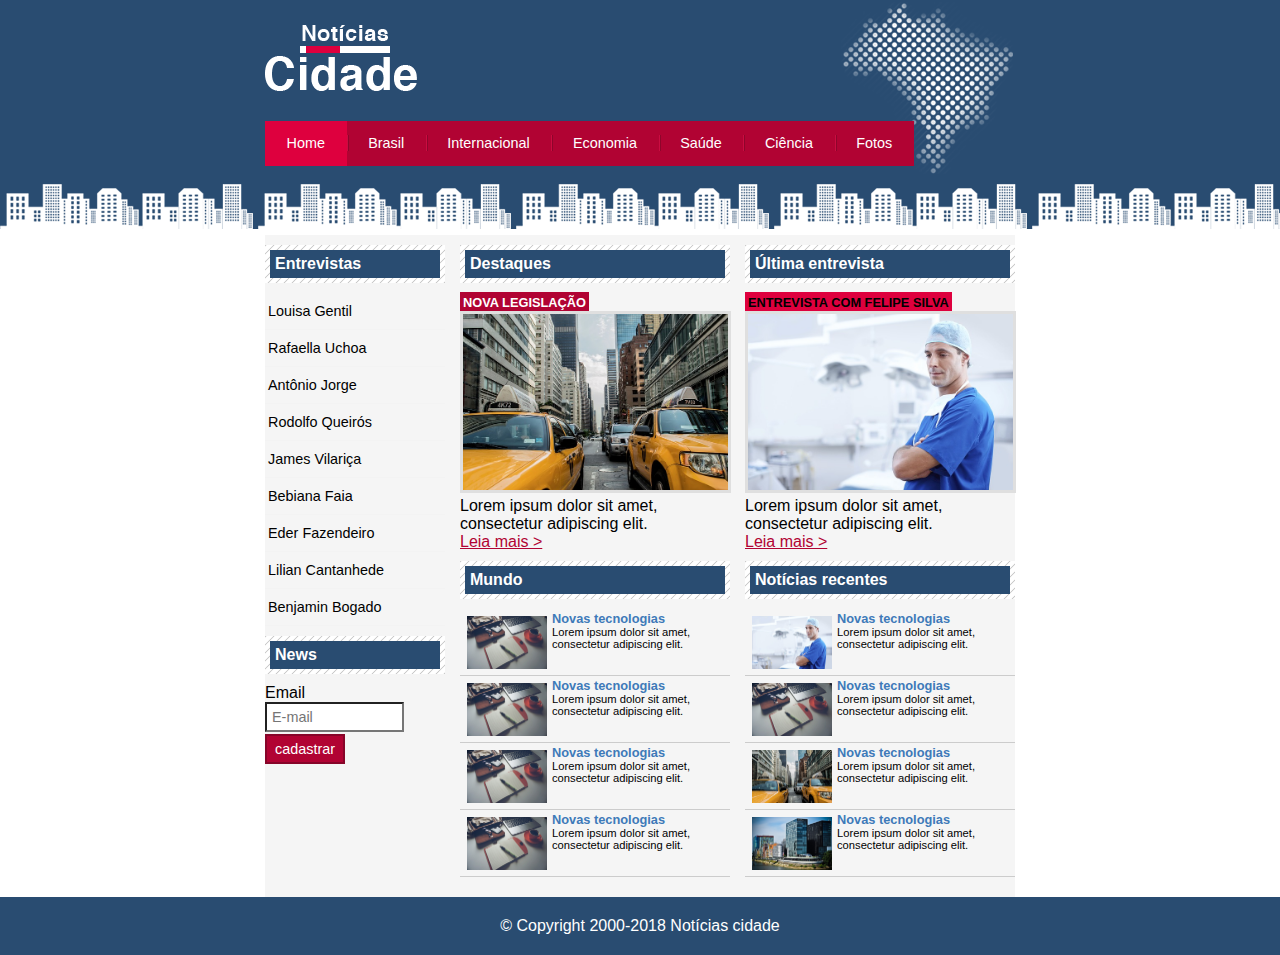
<file: index.html>
<!DOCTYPE html>

<html>
    <head>
        <meta charset="utf-8">
        <meta http-equiv="X-UA-Compatible" content="IE=edge">
        <title>Noticias cidade - Seu site de notícias!</title>
        <meta name="description" content="">
        <meta name="viewport" content="width=device-width, initial-scale=1">
        <link rel="stylesheet" href="css/estilos.css">
    </head>
    <body class="home">

        <div id="container"><!--Inicio principal-->

            <div id="topo"><!--Inicio topo-->
                <h1 class="logo">Notícias cidade</h1>
                <ul id="navegacao">
                    <li class="primeiro">
                        <a id="home" href="index.html">Home</a>
                    </li>
                    <li>
                        <a id="brasil" href="brasil.html">Brasil</a>
                    </li>
                    <li>
                        <a id="internacional" href="internacional.html">Internacional</a>
                    </li>
                    <li>
                        <a id="economia" href="economia.html">Economia</a>
                    </li>
                    <li>
                        <a id="saude" href="saude.html">Saúde</a>
                    </li>
                    <li>
                        <a id="ciencia" href="ciencia.html">Ciência</a>
                    </li>
                    <li>
                        <a id="fotos" href="fotos.html">Fotos</a>
                    </li>
                </ul>
            </div><!--Fim topo-->

            <div id="conteudo"><!--Inicio conteudo-->
                
                <div id="primario"><!--Inicio primario-->
                    <div class="caixa">
                        <h2>Destaques</h2>
                    </div>
                        <div class="conteudo-caixa destaque">
                            <h3>Nova legislação</h3>
                            <img class="imagem-principal" src="img/taxi.jpg" alt="Taxi">
                            <p>
                                Lorem ipsum dolor sit amet, consectetur adipiscing elit.
                            </p>
                            <a href="">Leia mais ></a>
                        </div>

                        <div class="caixa">
                            <h2>Mundo</h2>
                        </div>
                            <div class="conteudo-caixa">
                                <ul id="lista-noticias">
                                    <li>
                                        <a href="">
                                            <img src="img/tecnologia.jpg" width="80px">
                                            <h3>Novas tecnologias</h3>
                                            <p>Lorem ipsum dolor sit amet, consectetur adipiscing elit.</p>
                                        </a>
                                    </li>
                                    <li>
                                        <a href="">
                                            <img src="img/tecnologia.jpg" width="80px">
                                            <h3>Novas tecnologias</h3>
                                            <p>Lorem ipsum dolor sit amet, consectetur adipiscing elit.</p>
                                        </a>
                                    </li>
                                    <li>
                                        <a href="">
                                            <img src="img/tecnologia.jpg" width="80px">
                                            <h3>Novas tecnologias</h3>
                                            <p>Lorem ipsum dolor sit amet, consectetur adipiscing elit.</p>
                                        </a>
                                    </li>
                                    <li>
                                        <a href="">
                                            <img src="img/tecnologia.jpg" width="80px">
                                            <h3>Novas tecnologias</h3>
                                            <p>Lorem ipsum dolor sit amet, consectetur adipiscing elit.</p>
                                        </a>
                                    </li>
                                </ul>
                            </div>
                </div><!--Fim primario-->

                <div id="secundario"><!--Inicio secundario-->
                    <div class="caixa">
                        <h2>Última entrevista</h2>
                    </div>
                        <div class="conteudo-caixa entrevista">
                            <h3>Entrevista com Felipe Silva</h3>
                            <img class="imagem-principal" src="img/doutor.jpg" alt="Doutor">
                            <p>
                                Lorem ipsum dolor sit amet, consectetur adipiscing elit.
                            </p>
                            <a href="">Leia mais ></a>
                        </div>

                        <div class="caixa">
                            <h2>Notícias recentes</h2>
                        </div>
                            <div class="conteudo-caixa">
                                <ul id="lista-noticias">
                                    <li>
                                        <a href="">
                                            <img src="img/doutor.jpg" width="80px">
                                            <h3>Novas tecnologias</h3>
                                            <p>Lorem ipsum dolor sit amet, consectetur adipiscing elit.</p>
                                        </a>
                                    </li>
                                    <li>
                                        <a href="">
                                            <img src="img/tecnologia.jpg" width="80px">
                                            <h3>Novas tecnologias</h3>
                                            <p>Lorem ipsum dolor sit amet, consectetur adipiscing elit.</p>
                                        </a>
                                    </li>
                                    <li>
                                        <a href="">
                                            <img src="img/taxi.jpg" width="80px">
                                            <h3>Novas tecnologias</h3>
                                            <p>Lorem ipsum dolor sit amet, consectetur adipiscing elit.</p>
                                        </a>
                                    </li>
                                    <li>
                                        <a href="">
                                            <img src="img/mundo.jpg" width="80px">
                                            <h3>Novas tecnologias</h3>
                                            <p>Lorem ipsum dolor sit amet, consectetur adipiscing elit.</p>
                                        </a>
                                    </li>
                                </ul>
                            </div>
                </div><!--Fim secundario-->

                <div id="lateral"><!--Inicio Lateral-->
                    <div class="caixa">
                        <h2>Entrevistas</h2>
                    </div>
                        <div class="conteudo-caixa">
                            <ul>
                                <li><a href="">Louisa Gentil</a></li>
                                <li><a href="">Rafaella Uchoa</a></li>
                                <li><a href="">Antônio Jorge </a></li>
                                <li><a href="">Rodolfo Queirós</a></li>
                                <li><a href="">James Vilariça</a></li>
                                <li><a href="">Bebiana Faia</a></li>
                                <li><a href="">Eder Fazendeiro</a></li>
                                <li><a href="">Lilian Cantanhede</a></li>
                                <li><a href="">Benjamin Bogado</a></li>
                            </ul>
                        </div>
                    <div class="caixa">
                        <h2>News</h2>
                    </div>
                        <div class="conteudo-caixa">
                            <form>
                                <div>
                                    <label for="email">Email</label>
                                    <input type="text" name="email" id="email" placeholder="E-mail">
                                </div>
                                <div>
                                    <input class="submit" type="submit" value="cadastrar">
                                </div>
                            </form>
                        </div>
                </div><!--Fim Lateral-->
            </div><!--Fim conteudo-->
        </div><!--Fim Principal-->

        <div id="container-rodape">
            <div id="rodape">
                &copy; Copyright 2000-2018 Notícias cidade
            </div> 
        </div>

    </body>
</html>
</file>
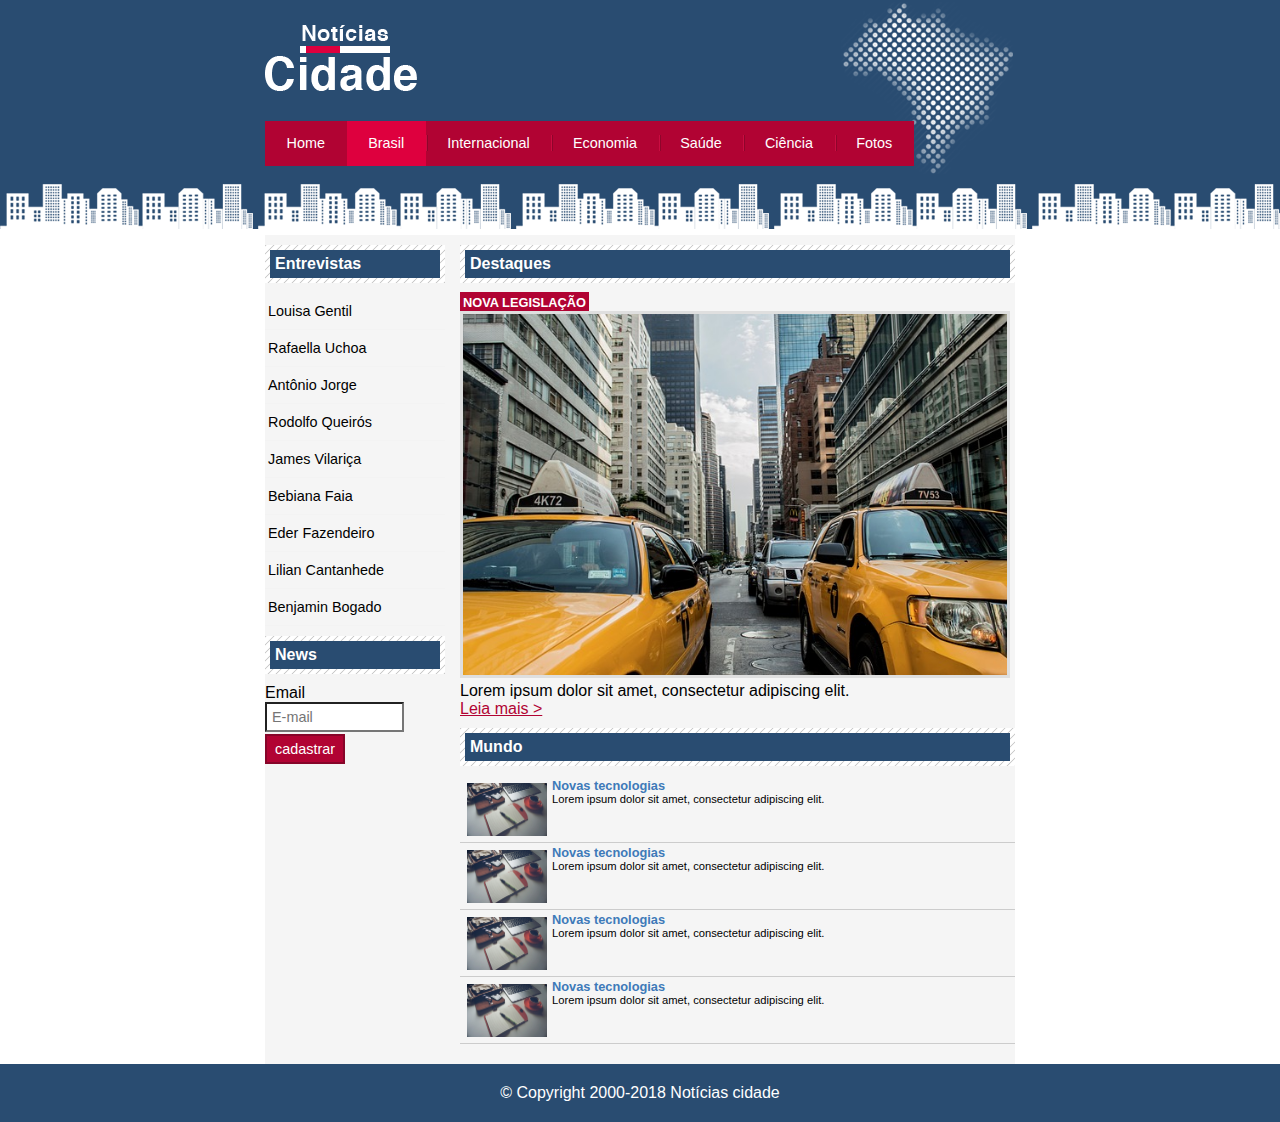
<file: brasil.html>
<!DOCTYPE html>

<html>
    <head>
        <meta charset="utf-8">
        <meta http-equiv="X-UA-Compatible" content="IE=edge">
        <title>Noticias cidade - Seu site de notícias!</title>
        <meta name="description" content="">
        <meta name="viewport" content="width=device-width, initial-scale=1">
        <link rel="stylesheet" href="css/estilos.css">
    </head>
    <body id="duas-colunas" class="brasil">

        <div id="container"><!--Inicio principal-->

            <div id="topo"><!--Inicio topo-->
                <h1 class="logo">Notícias cidade</h1>
                <ul id="navegacao">
                    <li class="primeiro">
                        <a id="home" href="index.html">Home</a>
                    </li>
                    <li>
                        <a id="brasil" href="brasil.html">Brasil</a>
                    </li>
                    <li>
                        <a id="internacional" href="internacional.html">Internacional</a>
                    </li>
                    <li>
                        <a id="economia" href="economia.html">Economia</a>
                    </li>
                    <li>
                        <a id="saude" href="saude.html">Saúde</a>
                    </li>
                    <li>
                        <a id="ciencia" href="ciencia.html">Ciência</a>
                    </li>
                    <li>
                        <a id="fotos" href="fotos.html">Fotos</a>
                    </li>
                </ul>
            </div><!--Fim topo-->

            <div id="conteudo"><!--Inicio conteudo-->
                
                <div id="primario"><!--Inicio primario-->
                    <div class="caixa">
                        <h2>Destaques</h2>
                    </div>
                        <div class="conteudo-caixa destaque">
                            <h3>Nova legislação</h3>
                            <img class="imagem-principal" src="img/taxi.jpg" alt="Taxi">
                            <p>
                                Lorem ipsum dolor sit amet, consectetur adipiscing elit.
                            </p>
                            <a href="">Leia mais ></a>
                        </div>

                        <div class="caixa">
                            <h2>Mundo</h2>
                        </div>
                            <div class="conteudo-caixa">
                                <ul id="lista-noticias">
                                    <li>
                                        <a href="">
                                            <img src="img/tecnologia.jpg" width="80px">
                                            <h3>Novas tecnologias</h3>
                                            <p>Lorem ipsum dolor sit amet, consectetur adipiscing elit.</p>
                                        </a>
                                    </li>
                                    <li>
                                        <a href="">
                                            <img src="img/tecnologia.jpg" width="80px">
                                            <h3>Novas tecnologias</h3>
                                            <p>Lorem ipsum dolor sit amet, consectetur adipiscing elit.</p>
                                        </a>
                                    </li>
                                    <li>
                                        <a href="">
                                            <img src="img/tecnologia.jpg" width="80px">
                                            <h3>Novas tecnologias</h3>
                                            <p>Lorem ipsum dolor sit amet, consectetur adipiscing elit.</p>
                                        </a>
                                    </li>
                                    <li>
                                        <a href="">
                                            <img src="img/tecnologia.jpg" width="80px">
                                            <h3>Novas tecnologias</h3>
                                            <p>Lorem ipsum dolor sit amet, consectetur adipiscing elit.</p>
                                        </a>
                                    </li>
                                </ul>
                            </div>
                </div><!--Fim primario-->
                
                <div id="lateral"><!--Inicio Lateral-->
                    <div class="caixa">
                        <h2>Entrevistas</h2>
                    </div>
                        <div class="conteudo-caixa">
                            <ul>
                                <li><a href="">Louisa Gentil</a></li>
                                <li><a href="">Rafaella Uchoa</a></li>
                                <li><a href="">Antônio Jorge </a></li>
                                <li><a href="">Rodolfo Queirós</a></li>
                                <li><a href="">James Vilariça</a></li>
                                <li><a href="">Bebiana Faia</a></li>
                                <li><a href="">Eder Fazendeiro</a></li>
                                <li><a href="">Lilian Cantanhede</a></li>
                                <li><a href="">Benjamin Bogado</a></li>
                            </ul>
                        </div>
                    <div class="caixa">
                        <h2>News</h2>
                    </div>
                        <div class="conteudo-caixa">
                            <form>
                                <div>
                                    <label for="email">Email</label>
                                    <input type="text" name="email" id="email" placeholder="E-mail">
                                </div>
                                <div>
                                    <input class="submit" type="submit" value="cadastrar">
                                </div>
                            </form>
                        </div>
                </div><!--Fim Lateral-->

            </div><!--Fim conteudo-->
        </div><!--Fim Principal-->

        <div id="container-rodape">
            <div id="rodape">
                &copy; Copyright 2000-2018 Notícias cidade
            </div> 
        </div>
    </body>
</html>
</file>
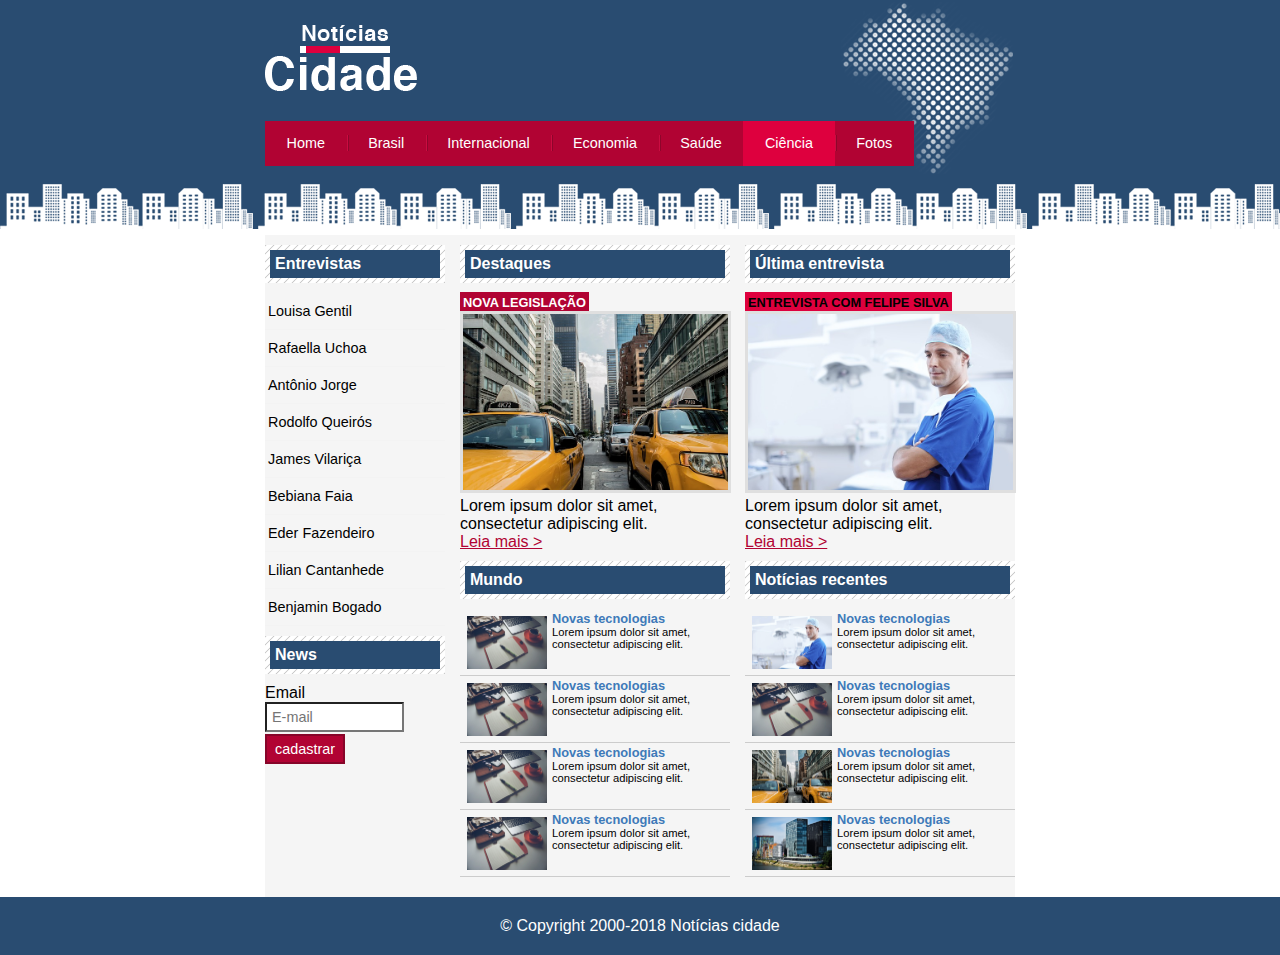
<file: ciencia.html>
<!DOCTYPE html>

<html>
    <head>
        <meta charset="utf-8">
        <meta http-equiv="X-UA-Compatible" content="IE=edge">
        <title>Noticias cidade - Seu site de notícias!</title>
        <meta name="description" content="">
        <meta name="viewport" content="width=device-width, initial-scale=1">
        <link rel="stylesheet" href="css/estilos.css">
    </head>
    <body class="ciencia">

        <div id="container"><!--Inicio principal-->

            <div id="topo"><!--Inicio topo-->
                <h1 class="logo">Notícias cidade</h1>
                <ul id="navegacao">
                    <li class="primeiro">
                        <a id="home" href="index.html">Home</a>
                    </li>
                    <li>
                        <a id="brasil" href="brasil.html">Brasil</a>
                    </li>
                    <li>
                        <a id="internacional" href="internacional.html">Internacional</a>
                    </li>
                    <li>
                        <a id="economia" href="economia.html">Economia</a>
                    </li>
                    <li>
                        <a id="saude" href="saude.html">Saúde</a>
                    </li>
                    <li>
                        <a id="ciencia" href="ciencia.html">Ciência</a>
                    </li>
                    <li>
                        <a id="fotos" href="fotos.html">Fotos</a>
                    </li>
                </ul>
            </div><!--Fim topo-->
            
                <div id="conteudo"><!--Inicio conteudo-->
                    
                    <div id="primario"><!--Inicio primario-->
                        <div class="caixa">
                            <h2>Destaques</h2>
                        </div>
                            <div class="conteudo-caixa destaque">
                                <h3>Nova legislação</h3>
                                <img class="imagem-principal" src="img/taxi.jpg" alt="Taxi">
                                <p>
                                    Lorem ipsum dolor sit amet, consectetur adipiscing elit.
                                </p>
                                <a href="">Leia mais ></a>
                            </div>
    
                            <div class="caixa">
                                <h2>Mundo</h2>
                            </div>
                                <div class="conteudo-caixa">
                                    <ul id="lista-noticias">
                                        <li>
                                            <a href="">
                                                <img src="img/tecnologia.jpg" width="80px">
                                                <h3>Novas tecnologias</h3>
                                                <p>Lorem ipsum dolor sit amet, consectetur adipiscing elit.</p>
                                            </a>
                                        </li>
                                        <li>
                                            <a href="">
                                                <img src="img/tecnologia.jpg" width="80px">
                                                <h3>Novas tecnologias</h3>
                                                <p>Lorem ipsum dolor sit amet, consectetur adipiscing elit.</p>
                                            </a>
                                        </li>
                                        <li>
                                            <a href="">
                                                <img src="img/tecnologia.jpg" width="80px">
                                                <h3>Novas tecnologias</h3>
                                                <p>Lorem ipsum dolor sit amet, consectetur adipiscing elit.</p>
                                            </a>
                                        </li>
                                        <li>
                                            <a href="">
                                                <img src="img/tecnologia.jpg" width="80px">
                                                <h3>Novas tecnologias</h3>
                                                <p>Lorem ipsum dolor sit amet, consectetur adipiscing elit.</p>
                                            </a>
                                        </li>
                                    </ul>
                                </div>
                    </div><!--Fim primario-->
    
                    <div id="secundario"><!--Inicio secundario-->
                        <div class="caixa">
                            <h2>Última entrevista</h2>
                        </div>
                            <div class="conteudo-caixa entrevista">
                                <h3>Entrevista com Felipe Silva</h3>
                                <img class="imagem-principal" src="img/doutor.jpg" alt="Doutor">
                                <p>
                                    Lorem ipsum dolor sit amet, consectetur adipiscing elit.
                                </p>
                                <a href="">Leia mais ></a>
                            </div>
    
                            <div class="caixa">
                                <h2>Notícias recentes</h2>
                            </div>
                                <div class="conteudo-caixa">
                                    <ul id="lista-noticias">
                                        <li>
                                            <a href="">
                                                <img src="img/doutor.jpg" width="80px">
                                                <h3>Novas tecnologias</h3>
                                                <p>Lorem ipsum dolor sit amet, consectetur adipiscing elit.</p>
                                            </a>
                                        </li>
                                        <li>
                                            <a href="">
                                                <img src="img/tecnologia.jpg" width="80px">
                                                <h3>Novas tecnologias</h3>
                                                <p>Lorem ipsum dolor sit amet, consectetur adipiscing elit.</p>
                                            </a>
                                        </li>
                                        <li>
                                            <a href="">
                                                <img src="img/taxi.jpg" width="80px">
                                                <h3>Novas tecnologias</h3>
                                                <p>Lorem ipsum dolor sit amet, consectetur adipiscing elit.</p>
                                            </a>
                                        </li>
                                        <li>
                                            <a href="">
                                                <img src="img/mundo.jpg" width="80px">
                                                <h3>Novas tecnologias</h3>
                                                <p>Lorem ipsum dolor sit amet, consectetur adipiscing elit.</p>
                                            </a>
                                        </li>
                                    </ul>
                                </div>
                    </div><!--Fim secundario-->
    
                    <div id="lateral"><!--Inicio Lateral-->
                        <div class="caixa">
                            <h2>Entrevistas</h2>
                        </div>
                            <div class="conteudo-caixa">
                                <ul>
                                    <li><a href="">Louisa Gentil</a></li>
                                    <li><a href="">Rafaella Uchoa</a></li>
                                    <li><a href="">Antônio Jorge </a></li>
                                    <li><a href="">Rodolfo Queirós</a></li>
                                    <li><a href="">James Vilariça</a></li>
                                    <li><a href="">Bebiana Faia</a></li>
                                    <li><a href="">Eder Fazendeiro</a></li>
                                    <li><a href="">Lilian Cantanhede</a></li>
                                    <li><a href="">Benjamin Bogado</a></li>
                                </ul>
                            </div>
                        <div class="caixa">
                            <h2>News</h2>
                        </div>
                            <div class="conteudo-caixa">
                                <form>
                                    <div>
                                        <label for="email">Email</label>
                                        <input type="text" name="email" id="email" placeholder="E-mail">
                                    </div>
                                    <div>
                                        <input class="submit" type="submit" value="cadastrar">
                                    </div>
                                </form>
                            </div>
                    </div><!--Fim Lateral-->
                </div><!--Fim conteudo-->
            </div><!--Fim Principal-->

        <div id="container-rodape">
            <div id="rodape">
                &copy; Copyright 2000-2018 Notícias cidade
            </div> 
        </div>

    </body>
</html>
</file>
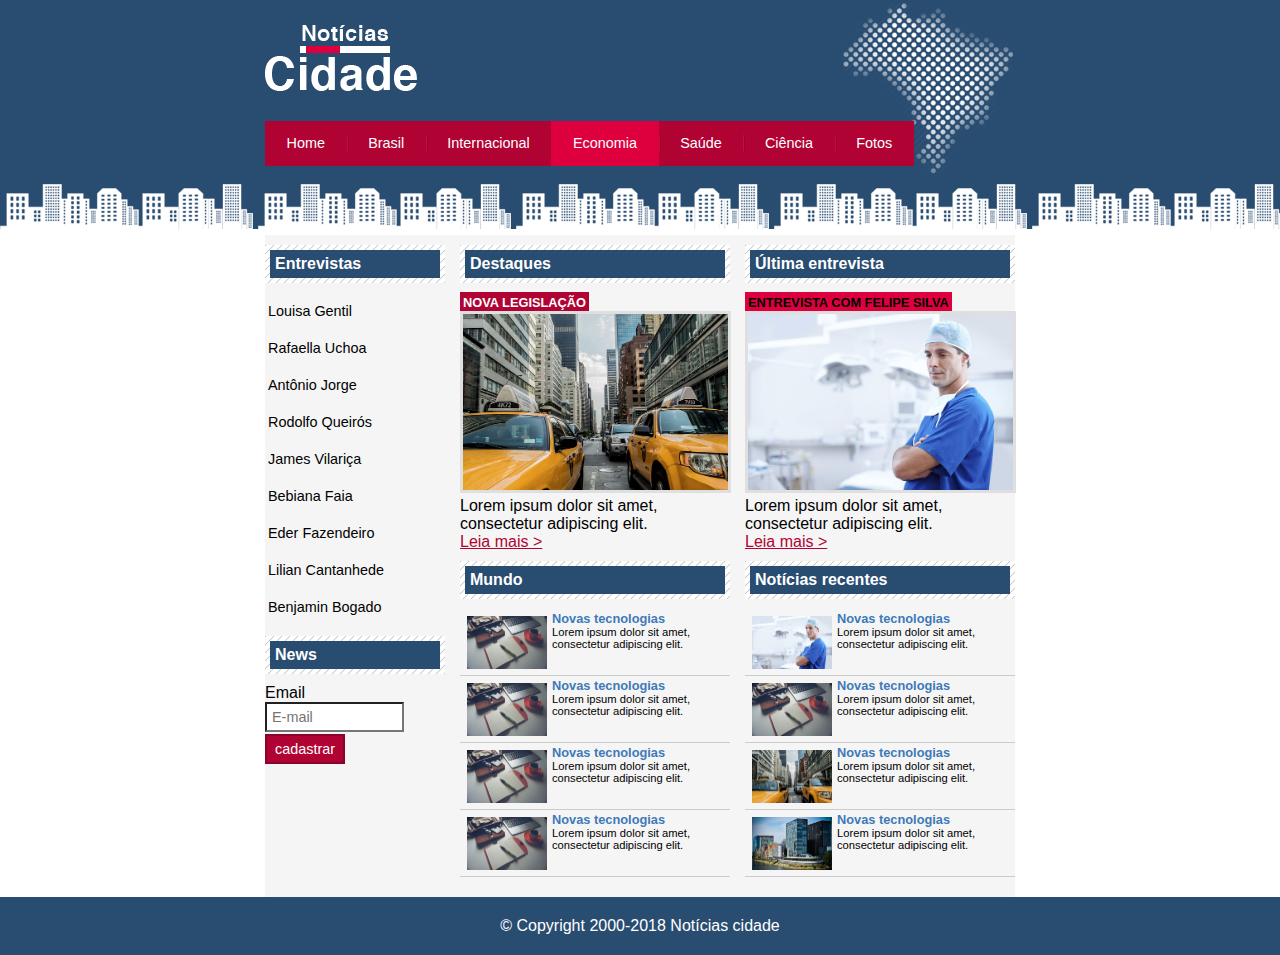
<file: economia.html>
<!DOCTYPE html>

<html>
    <head>
        <meta charset="utf-8">
        <meta http-equiv="X-UA-Compatible" content="IE=edge">
        <title>Noticias cidade - Seu site de notícias!</title>
        <meta name="description" content="">
        <meta name="viewport" content="width=device-width, initial-scale=1">
        <link rel="stylesheet" href="css/estilos.css">
    </head>
    <body class="economia">

        <div id="container"><!--Inicio principal-->

            <div id="topo"><!--Inicio topo-->
                <h1 class="logo">Notícias cidade</h1>
                <ul id="navegacao">
                    <li class="primeiro">
                        <a id="home" href="index.html">Home</a>
                    </li>
                    <li>
                        <a id="brasil" href="brasil.html">Brasil</a>
                    </li>
                    <li>
                        <a id="internacional" href="internacional.html">Internacional</a>
                    </li>
                    <li>
                        <a id="economia" href="economia.html">Economia</a>
                    </li>
                    <li>
                        <a id="saude" href="saude.html">Saúde</a>
                    </li>
                    <li>
                        <a id="ciencia" href="ciencia.html">Ciência</a>
                    </li>
                    <li>
                        <a id="fotos" href="fotos.html">Fotos</a>
                    </li>
                </ul>
            </div><!--Fim topo-->
            
                <div id="conteudo"><!--Inicio conteudo-->
                    
                    <div id="primario"><!--Inicio primario-->
                        <div class="caixa">
                            <h2>Destaques</h2>
                        </div>
                            <div class="conteudo-caixa destaque">
                                <h3>Nova legislação</h3>
                                <img class="imagem-principal" src="img/taxi.jpg" alt="Taxi">
                                <p>
                                    Lorem ipsum dolor sit amet, consectetur adipiscing elit.
                                </p>
                                <a href="">Leia mais ></a>
                            </div>
    
                            <div class="caixa">
                                <h2>Mundo</h2>
                            </div>
                                <div class="conteudo-caixa">
                                    <ul id="lista-noticias">
                                        <li>
                                            <a href="">
                                                <img src="img/tecnologia.jpg" width="80px">
                                                <h3>Novas tecnologias</h3>
                                                <p>Lorem ipsum dolor sit amet, consectetur adipiscing elit.</p>
                                            </a>
                                        </li>
                                        <li>
                                            <a href="">
                                                <img src="img/tecnologia.jpg" width="80px">
                                                <h3>Novas tecnologias</h3>
                                                <p>Lorem ipsum dolor sit amet, consectetur adipiscing elit.</p>
                                            </a>
                                        </li>
                                        <li>
                                            <a href="">
                                                <img src="img/tecnologia.jpg" width="80px">
                                                <h3>Novas tecnologias</h3>
                                                <p>Lorem ipsum dolor sit amet, consectetur adipiscing elit.</p>
                                            </a>
                                        </li>
                                        <li>
                                            <a href="">
                                                <img src="img/tecnologia.jpg" width="80px">
                                                <h3>Novas tecnologias</h3>
                                                <p>Lorem ipsum dolor sit amet, consectetur adipiscing elit.</p>
                                            </a>
                                        </li>
                                    </ul>
                                </div>
                    </div><!--Fim primario-->
    
                    <div id="secundario"><!--Inicio secundario-->
                        <div class="caixa">
                            <h2>Última entrevista</h2>
                        </div>
                            <div class="conteudo-caixa entrevista">
                                <h3>Entrevista com Felipe Silva</h3>
                                <img class="imagem-principal" src="img/doutor.jpg" alt="Doutor">
                                <p>
                                    Lorem ipsum dolor sit amet, consectetur adipiscing elit.
                                </p>
                                <a href="">Leia mais ></a>
                            </div>
    
                            <div class="caixa">
                                <h2>Notícias recentes</h2>
                            </div>
                                <div class="conteudo-caixa">
                                    <ul id="lista-noticias">
                                        <li>
                                            <a href="">
                                                <img src="img/doutor.jpg" width="80px">
                                                <h3>Novas tecnologias</h3>
                                                <p>Lorem ipsum dolor sit amet, consectetur adipiscing elit.</p>
                                            </a>
                                        </li>
                                        <li>
                                            <a href="">
                                                <img src="img/tecnologia.jpg" width="80px">
                                                <h3>Novas tecnologias</h3>
                                                <p>Lorem ipsum dolor sit amet, consectetur adipiscing elit.</p>
                                            </a>
                                        </li>
                                        <li>
                                            <a href="">
                                                <img src="img/taxi.jpg" width="80px">
                                                <h3>Novas tecnologias</h3>
                                                <p>Lorem ipsum dolor sit amet, consectetur adipiscing elit.</p>
                                            </a>
                                        </li>
                                        <li>
                                            <a href="">
                                                <img src="img/mundo.jpg" width="80px">
                                                <h3>Novas tecnologias</h3>
                                                <p>Lorem ipsum dolor sit amet, consectetur adipiscing elit.</p>
                                            </a>
                                        </li>
                                    </ul>
                                </div>
                    </div><!--Fim secundario-->
    
                    <div id="lateral"><!--Inicio Lateral-->
                        <div class="caixa">
                            <h2>Entrevistas</h2>
                        </div>
                            <div class="conteudo-caixa">
                                <ul>
                                    <li><a href="">Louisa Gentil</a></li>
                                    <li><a href="">Rafaella Uchoa</a></li>
                                    <li><a href="">Antônio Jorge </a></li>
                                    <li><a href="">Rodolfo Queirós</a></li>
                                    <li><a href="">James Vilariça</a></li>
                                    <li><a href="">Bebiana Faia</a></li>
                                    <li><a href="">Eder Fazendeiro</a></li>
                                    <li><a href="">Lilian Cantanhede</a></li>
                                    <li><a href="">Benjamin Bogado</a></li>
                                </ul>
                            </div>
                        <div class="caixa">
                            <h2>News</h2>
                        </div>
                            <div class="conteudo-caixa">
                                <form>
                                    <div>
                                        <label for="email">Email</label>
                                        <input type="text" name="email" id="email" placeholder="E-mail">
                                    </div>
                                    <div>
                                        <input class="submit" type="submit" value="cadastrar">
                                    </div>
                                </form>
                            </div>
                    </div><!--Fim Lateral-->
                </div><!--Fim conteudo-->
            </div><!--Fim Principal-->

        <div id="container-rodape">
            <div id="rodape">
                &copy; Copyright 2000-2018 Notícias cidade
            </div> 
        </div>
        

    </body>
</html>
</file>
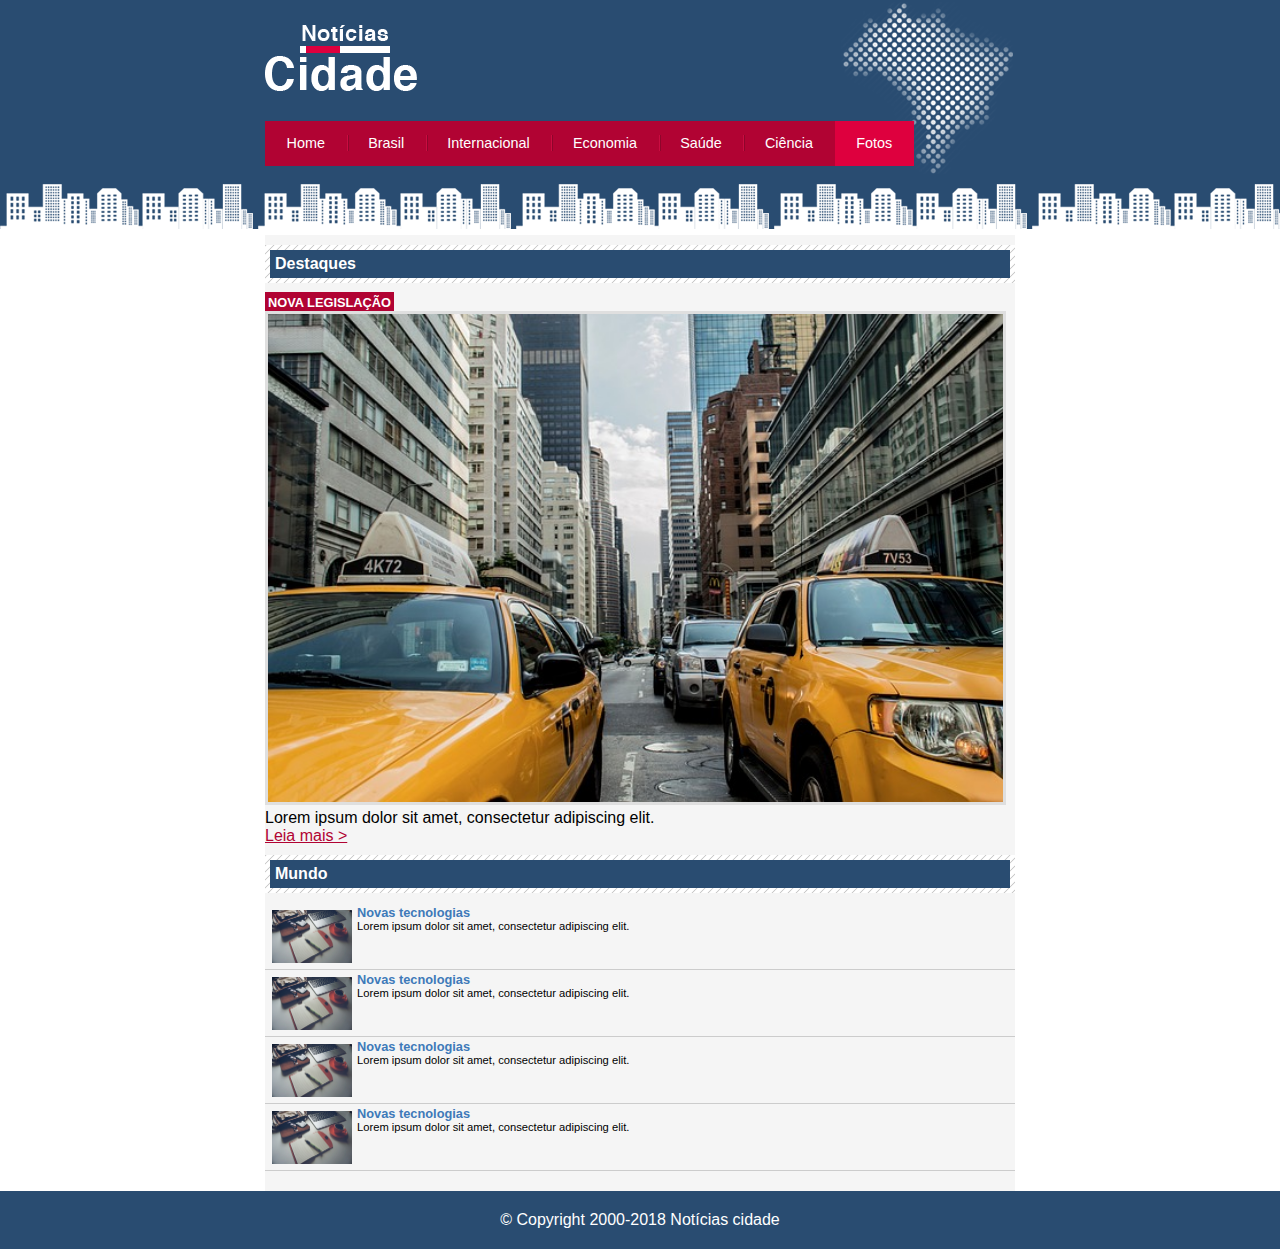
<file: fotos.html>
<!DOCTYPE html>

<html>
    <head>
        <meta charset="utf-8">
        <meta http-equiv="X-UA-Compatible" content="IE=edge">
        <title>Noticias cidade - Seu site de notícias!</title>
        <meta name="description" content="">
        <meta name="viewport" content="width=device-width, initial-scale=1">
        <link rel="stylesheet" href="css/estilos.css">
    </head>
    <body id="uma-coluna" class="fotos">

        <div id="container"><!--Inicio principal-->

            <div id="topo"><!--Inicio topo-->
                <h1 class="logo">Notícias cidade</h1>
                <ul id="navegacao">
                    <li class="primeiro">
                        <a id="home" href="index.html">Home</a>
                    </li>
                    <li>
                        <a id="brasil" href="brasil.html">Brasil</a>
                    </li>
                    <li>
                        <a id="internacional" href="internacional.html">Internacional</a>
                    </li>
                    <li>
                        <a id="economia" href="economia.html">Economia</a>
                    </li>
                    <li>
                        <a id="saude" href="saude.html">Saúde</a>
                    </li>
                    <li>
                        <a id="ciencia" href="ciencia.html">Ciência</a>
                    </li>
                    <li>
                        <a id="fotos" href="fotos.html">Fotos</a>
                    </li>
                </ul>
            </div><!--Fim topo-->

            <div id="conteudo"><!--Inicio conteudo-->
                
                <div id="primario"><!--Inicio primario-->
                    <div class="caixa">
                        <h2>Destaques</h2>
                    </div>
                        <div class="conteudo-caixa destaque">
                            <h3>Nova legislação</h3>
                            <img class="imagem-principal" src="img/taxi.jpg" alt="Taxi">
                            <p>
                                Lorem ipsum dolor sit amet, consectetur adipiscing elit.
                            </p>
                            <a href="">Leia mais ></a>
                        </div>

                        <div class="caixa">
                            <h2>Mundo</h2>
                        </div>
                            <div class="conteudo-caixa">
                                <ul id="lista-noticias">
                                    <li>
                                        <a href="">
                                            <img src="img/tecnologia.jpg" width="80px">
                                            <h3>Novas tecnologias</h3>
                                            <p>Lorem ipsum dolor sit amet, consectetur adipiscing elit.</p>
                                        </a>
                                    </li>
                                    <li>
                                        <a href="">
                                            <img src="img/tecnologia.jpg" width="80px">
                                            <h3>Novas tecnologias</h3>
                                            <p>Lorem ipsum dolor sit amet, consectetur adipiscing elit.</p>
                                        </a>
                                    </li>
                                    <li>
                                        <a href="">
                                            <img src="img/tecnologia.jpg" width="80px">
                                            <h3>Novas tecnologias</h3>
                                            <p>Lorem ipsum dolor sit amet, consectetur adipiscing elit.</p>
                                        </a>
                                    </li>
                                    <li>
                                        <a href="">
                                            <img src="img/tecnologia.jpg" width="80px">
                                            <h3>Novas tecnologias</h3>
                                            <p>Lorem ipsum dolor sit amet, consectetur adipiscing elit.</p>
                                        </a>
                                    </li>
                                </ul>
                            </div>
                </div><!--Fim primario-->

            </div><!--Fim conteudo-->
        </div><!--Fim Principal-->

        <div id="container-rodape">
            <div id="rodape">
                &copy; Copyright 2000-2018 Notícias cidade
            </div> 
        </div>
        

    </body>
</html>
</file>
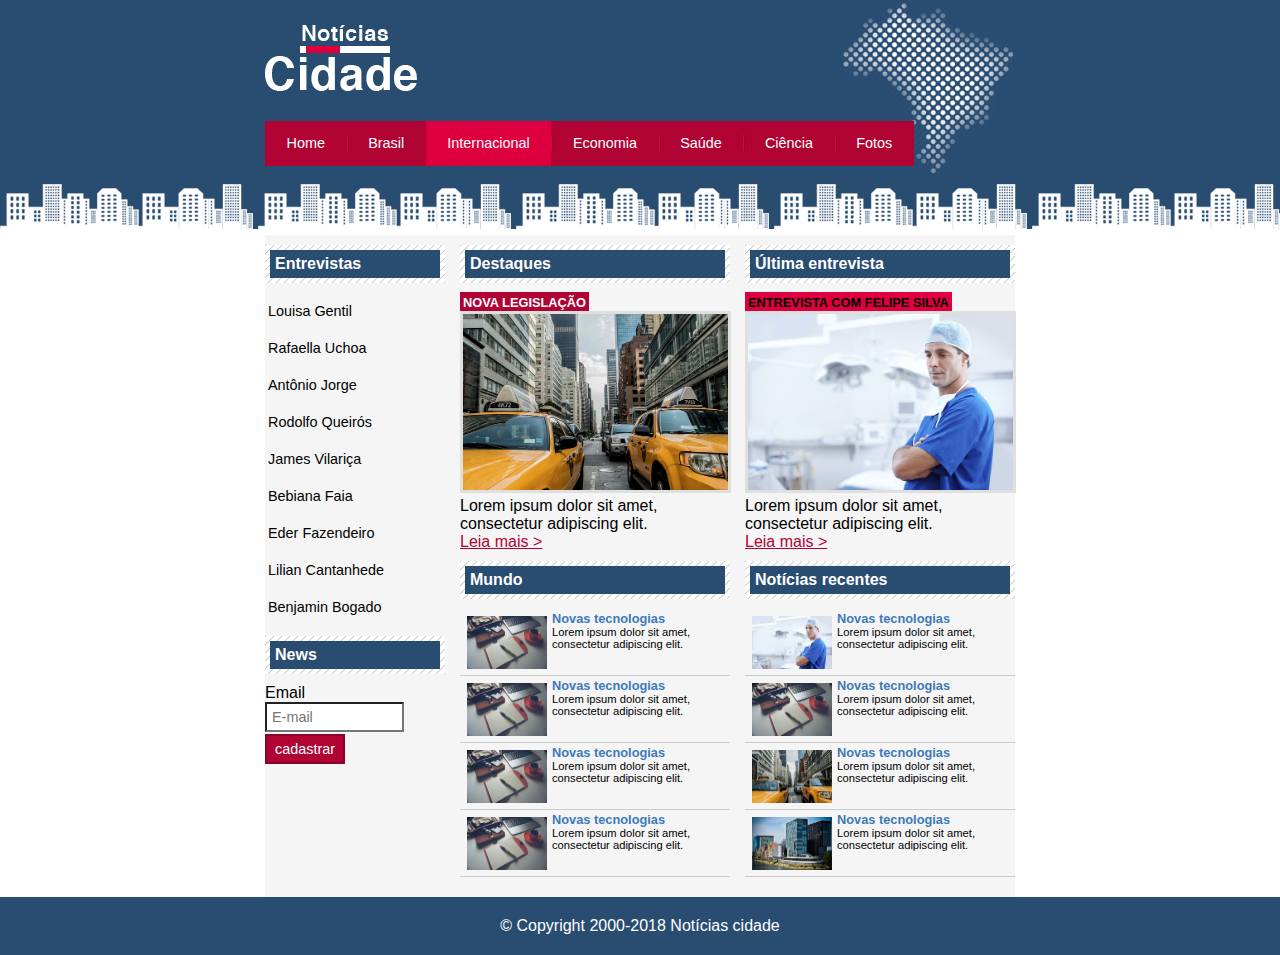
<file: internacional.html>
<!DOCTYPE html>

<html>
    <head>
        <meta charset="utf-8">
        <meta http-equiv="X-UA-Compatible" content="IE=edge">
        <title>Noticias cidade - Seu site de notícias!</title>
        <meta name="description" content="">
        <meta name="viewport" content="width=device-width, initial-scale=1">
        <link rel="stylesheet" href="css/estilos.css">
    </head>
    <body class="internacional">

        <div id="container"><!--Inicio principal-->

            <div id="topo"><!--Inicio topo-->
                <h1 class="logo">Notícias cidade</h1>
                <ul id="navegacao">
                    <li class="primeiro">
                        <a id="home" href="index.html">Home</a>
                    </li>
                    <li>
                        <a id="brasil" href="brasil.html">Brasil</a>
                    </li>
                    <li>
                        <a id="internacional" href="internacional.html">Internacional</a>
                    </li>
                    <li>
                        <a id="economia" href="economia.html">Economia</a>
                    </li>
                    <li>
                        <a id="saude" href="saude.html">Saúde</a>
                    </li>
                    <li>
                        <a id="ciencia" href="ciencia.html">Ciência</a>
                    </li>
                    <li>
                        <a id="fotos" href="fotos.html">Fotos</a>
                    </li>
                </ul>
            </div><!--Fim topo-->

                <div id="conteudo"><!--Inicio conteudo-->
                    
                    <div id="primario"><!--Inicio primario-->
                        <div class="caixa">
                            <h2>Destaques</h2>
                        </div>
                            <div class="conteudo-caixa destaque">
                                <h3>Nova legislação</h3>
                                <img class="imagem-principal" src="img/taxi.jpg" alt="Taxi">
                                <p>
                                    Lorem ipsum dolor sit amet, consectetur adipiscing elit.
                                </p>
                                <a href="">Leia mais ></a>
                            </div>
    
                            <div class="caixa">
                                <h2>Mundo</h2>
                            </div>
                                <div class="conteudo-caixa">
                                    <ul id="lista-noticias">
                                        <li>
                                            <a href="">
                                                <img src="img/tecnologia.jpg" width="80px">
                                                <h3>Novas tecnologias</h3>
                                                <p>Lorem ipsum dolor sit amet, consectetur adipiscing elit.</p>
                                            </a>
                                        </li>
                                        <li>
                                            <a href="">
                                                <img src="img/tecnologia.jpg" width="80px">
                                                <h3>Novas tecnologias</h3>
                                                <p>Lorem ipsum dolor sit amet, consectetur adipiscing elit.</p>
                                            </a>
                                        </li>
                                        <li>
                                            <a href="">
                                                <img src="img/tecnologia.jpg" width="80px">
                                                <h3>Novas tecnologias</h3>
                                                <p>Lorem ipsum dolor sit amet, consectetur adipiscing elit.</p>
                                            </a>
                                        </li>
                                        <li>
                                            <a href="">
                                                <img src="img/tecnologia.jpg" width="80px">
                                                <h3>Novas tecnologias</h3>
                                                <p>Lorem ipsum dolor sit amet, consectetur adipiscing elit.</p>
                                            </a>
                                        </li>
                                    </ul>
                                </div>
                    </div><!--Fim primario-->
    
                    <div id="secundario"><!--Inicio secundario-->
                        <div class="caixa">
                            <h2>Última entrevista</h2>
                        </div>
                            <div class="conteudo-caixa entrevista">
                                <h3>Entrevista com Felipe Silva</h3>
                                <img class="imagem-principal" src="img/doutor.jpg" alt="Doutor">
                                <p>
                                    Lorem ipsum dolor sit amet, consectetur adipiscing elit.
                                </p>
                                <a href="">Leia mais ></a>
                            </div>
    
                            <div class="caixa">
                                <h2>Notícias recentes</h2>
                            </div>
                                <div class="conteudo-caixa">
                                    <ul id="lista-noticias">
                                        <li>
                                            <a href="">
                                                <img src="img/doutor.jpg" width="80px">
                                                <h3>Novas tecnologias</h3>
                                                <p>Lorem ipsum dolor sit amet, consectetur adipiscing elit.</p>
                                            </a>
                                        </li>
                                        <li>
                                            <a href="">
                                                <img src="img/tecnologia.jpg" width="80px">
                                                <h3>Novas tecnologias</h3>
                                                <p>Lorem ipsum dolor sit amet, consectetur adipiscing elit.</p>
                                            </a>
                                        </li>
                                        <li>
                                            <a href="">
                                                <img src="img/taxi.jpg" width="80px">
                                                <h3>Novas tecnologias</h3>
                                                <p>Lorem ipsum dolor sit amet, consectetur adipiscing elit.</p>
                                            </a>
                                        </li>
                                        <li>
                                            <a href="">
                                                <img src="img/mundo.jpg" width="80px">
                                                <h3>Novas tecnologias</h3>
                                                <p>Lorem ipsum dolor sit amet, consectetur adipiscing elit.</p>
                                            </a>
                                        </li>
                                    </ul>
                                </div>
                    </div><!--Fim secundario-->
    
                    <div id="lateral"><!--Inicio Lateral-->
                        <div class="caixa">
                            <h2>Entrevistas</h2>
                        </div>
                            <div class="conteudo-caixa">
                                <ul>
                                    <li><a href="">Louisa Gentil</a></li>
                                    <li><a href="">Rafaella Uchoa</a></li>
                                    <li><a href="">Antônio Jorge </a></li>
                                    <li><a href="">Rodolfo Queirós</a></li>
                                    <li><a href="">James Vilariça</a></li>
                                    <li><a href="">Bebiana Faia</a></li>
                                    <li><a href="">Eder Fazendeiro</a></li>
                                    <li><a href="">Lilian Cantanhede</a></li>
                                    <li><a href="">Benjamin Bogado</a></li>
                                </ul>
                            </div>
                        <div class="caixa">
                            <h2>News</h2>
                        </div>
                            <div class="conteudo-caixa">
                                <form>
                                    <div>
                                        <label for="email">Email</label>
                                        <input type="text" name="email" id="email" placeholder="E-mail">
                                    </div>
                                    <div>
                                        <input class="submit" type="submit" value="cadastrar">
                                    </div>
                                </form>
                            </div>
                    </div><!--Fim Lateral-->
                </div><!--Fim conteudo-->
            </div><!--Fim Principal-->

        <div id="container-rodape">
            <div id="rodape">
                &copy; Copyright 2000-2018 Notícias cidade
            </div> 
        </div>
        

    </body>
</html>
</file>
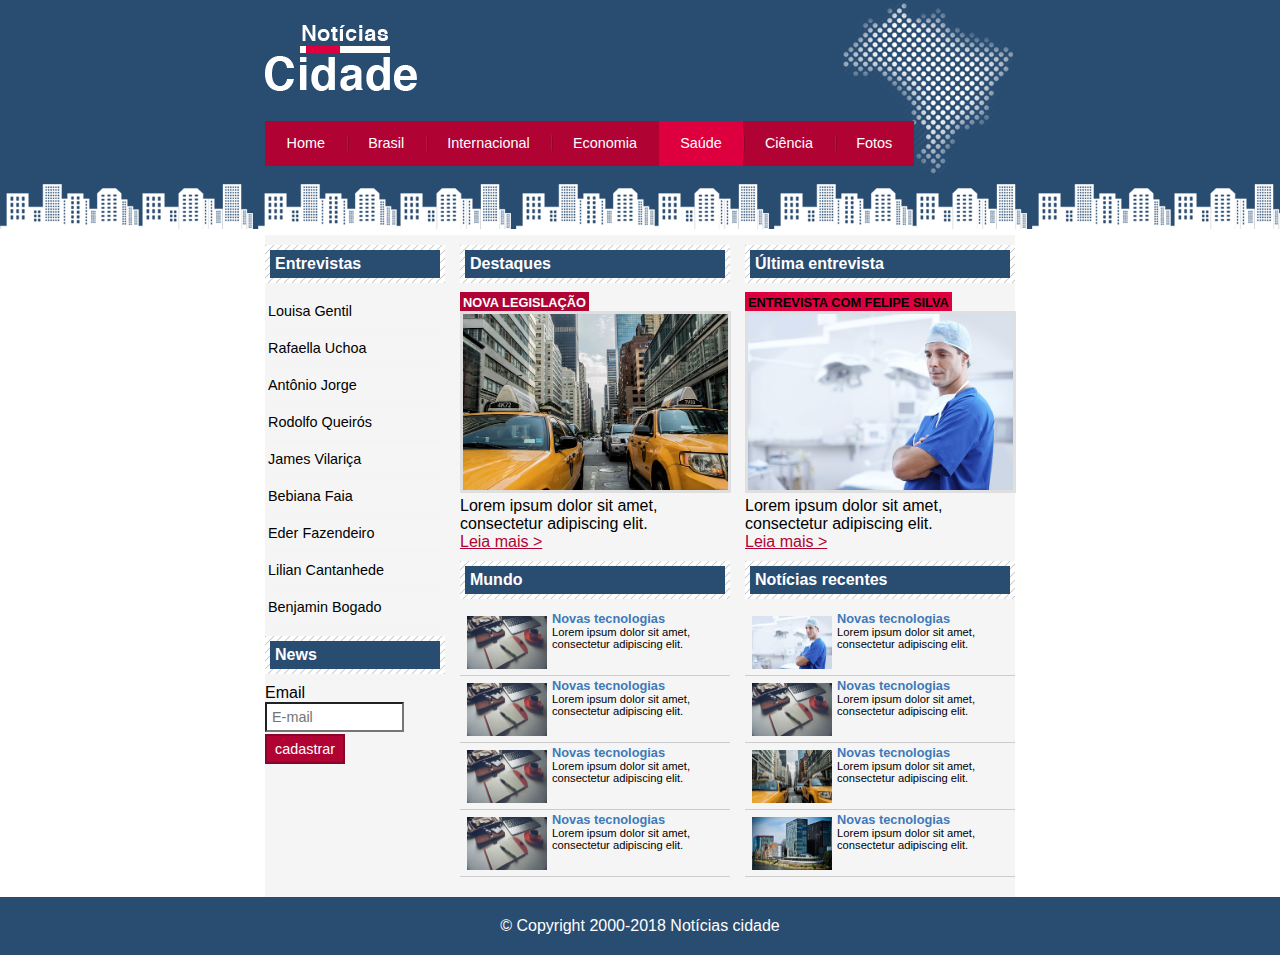
<file: saude.html>
<!DOCTYPE html>

<html>
    <head>
        <meta charset="utf-8">
        <meta http-equiv="X-UA-Compatible" content="IE=edge">
        <title>Noticias cidade - Seu site de notícias!</title>
        <meta name="description" content="">
        <meta name="viewport" content="width=device-width, initial-scale=1">
        <link rel="stylesheet" href="css/estilos.css">
    </head>
    <body class="saude">

        <div id="container"><!--Inicio principal-->

            <div id="topo"><!--Inicio topo-->
                <h1 class="logo">Notícias cidade</h1>
                <ul id="navegacao">
                    <li class="primeiro">
                        <a id="home" href="index.html">Home</a>
                    </li>
                    <li>
                        <a id="brasil" href="brasil.html">Brasil</a>
                    </li>
                    <li>
                        <a id="internacional" href="internacional.html">Internacional</a>
                    </li>
                    <li>
                        <a id="economia" href="economia.html">Economia</a>
                    </li>
                    <li>
                        <a id="saude" href="saude.html">Saúde</a>
                    </li>
                    <li>
                        <a id="ciencia" href="ciencia.html">Ciência</a>
                    </li>
                    <li>
                        <a id="fotos" href="fotos.html">Fotos</a>
                    </li>
                </ul>
            </div><!--Fim topo-->
    
                <div id="conteudo"><!--Inicio conteudo-->
                    
                    <div id="primario"><!--Inicio primario-->
                        <div class="caixa">
                            <h2>Destaques</h2>
                        </div>
                            <div class="conteudo-caixa destaque">
                                <h3>Nova legislação</h3>
                                <img class="imagem-principal" src="img/taxi.jpg" alt="Taxi">
                                <p>
                                    Lorem ipsum dolor sit amet, consectetur adipiscing elit.
                                </p>
                                <a href="">Leia mais ></a>
                            </div>
    
                            <div class="caixa">
                                <h2>Mundo</h2>
                            </div>
                                <div class="conteudo-caixa">
                                    <ul id="lista-noticias">
                                        <li>
                                            <a href="">
                                                <img src="img/tecnologia.jpg" width="80px">
                                                <h3>Novas tecnologias</h3>
                                                <p>Lorem ipsum dolor sit amet, consectetur adipiscing elit.</p>
                                            </a>
                                        </li>
                                        <li>
                                            <a href="">
                                                <img src="img/tecnologia.jpg" width="80px">
                                                <h3>Novas tecnologias</h3>
                                                <p>Lorem ipsum dolor sit amet, consectetur adipiscing elit.</p>
                                            </a>
                                        </li>
                                        <li>
                                            <a href="">
                                                <img src="img/tecnologia.jpg" width="80px">
                                                <h3>Novas tecnologias</h3>
                                                <p>Lorem ipsum dolor sit amet, consectetur adipiscing elit.</p>
                                            </a>
                                        </li>
                                        <li>
                                            <a href="">
                                                <img src="img/tecnologia.jpg" width="80px">
                                                <h3>Novas tecnologias</h3>
                                                <p>Lorem ipsum dolor sit amet, consectetur adipiscing elit.</p>
                                            </a>
                                        </li>
                                    </ul>
                                </div>
                    </div><!--Fim primario-->
    
                    <div id="secundario"><!--Inicio secundario-->
                        <div class="caixa">
                            <h2>Última entrevista</h2>
                        </div>
                            <div class="conteudo-caixa entrevista">
                                <h3>Entrevista com Felipe Silva</h3>
                                <img class="imagem-principal" src="img/doutor.jpg" alt="Doutor">
                                <p>
                                    Lorem ipsum dolor sit amet, consectetur adipiscing elit.
                                </p>
                                <a href="">Leia mais ></a>
                            </div>
    
                            <div class="caixa">
                                <h2>Notícias recentes</h2>
                            </div>
                                <div class="conteudo-caixa">
                                    <ul id="lista-noticias">
                                        <li>
                                            <a href="">
                                                <img src="img/doutor.jpg" width="80px">
                                                <h3>Novas tecnologias</h3>
                                                <p>Lorem ipsum dolor sit amet, consectetur adipiscing elit.</p>
                                            </a>
                                        </li>
                                        <li>
                                            <a href="">
                                                <img src="img/tecnologia.jpg" width="80px">
                                                <h3>Novas tecnologias</h3>
                                                <p>Lorem ipsum dolor sit amet, consectetur adipiscing elit.</p>
                                            </a>
                                        </li>
                                        <li>
                                            <a href="">
                                                <img src="img/taxi.jpg" width="80px">
                                                <h3>Novas tecnologias</h3>
                                                <p>Lorem ipsum dolor sit amet, consectetur adipiscing elit.</p>
                                            </a>
                                        </li>
                                        <li>
                                            <a href="">
                                                <img src="img/mundo.jpg" width="80px">
                                                <h3>Novas tecnologias</h3>
                                                <p>Lorem ipsum dolor sit amet, consectetur adipiscing elit.</p>
                                            </a>
                                        </li>
                                    </ul>
                                </div>
                    </div><!--Fim secundario-->
    
                    <div id="lateral"><!--Inicio Lateral-->
                        <div class="caixa">
                            <h2>Entrevistas</h2>
                        </div>
                            <div class="conteudo-caixa">
                                <ul>
                                    <li><a href="">Louisa Gentil</a></li>
                                    <li><a href="">Rafaella Uchoa</a></li>
                                    <li><a href="">Antônio Jorge </a></li>
                                    <li><a href="">Rodolfo Queirós</a></li>
                                    <li><a href="">James Vilariça</a></li>
                                    <li><a href="">Bebiana Faia</a></li>
                                    <li><a href="">Eder Fazendeiro</a></li>
                                    <li><a href="">Lilian Cantanhede</a></li>
                                    <li><a href="">Benjamin Bogado</a></li>
                                </ul>
                            </div>
                        <div class="caixa">
                            <h2>News</h2>
                        </div>
                            <div class="conteudo-caixa">
                                <form>
                                    <div>
                                        <label for="email">Email</label>
                                        <input type="text" name="email" id="email" placeholder="E-mail">
                                    </div>
                                    <div>
                                        <input class="submit" type="submit" value="cadastrar">
                                    </div>
                                </form>
                            </div>
                    </div><!--Fim Lateral-->
                </div><!--Fim conteudo-->
            </div><!--Fim Principal-->

        <div id="container-rodape">
            <div id="rodape">
                &copy; Copyright 2000-2018 Notícias cidade
            </div> 
        </div>
        

    </body>
</html>
</file>
<file: css/estilos.css>
*{
    margin: 0;
    padding: 0;
}


h2{
    font-size: 1em;
    background: #294c71;
    color: #fff;
    padding: 5px;

}

a:link, a:visited{
    color: #b10333;
}

a:hover{
    color: #e50040;
}


.destaque h3{
    text-transform: uppercase;
    display: inline;
    font-size: 0.8em;
    padding: 3px;
    background: #b10333;
    color: #fff;
}

.entrevista h3{
    text-transform: uppercase;
    display: inline;
    font-size: 0.8em;
    padding: 3px;
    background: #de003e;
    color: #000;
}

label{
    display: block;
    cursor: pointer;
}

input{
    width: 125px;
    padding: 5px;
    font-size: 0.9em;
    background-color: #fff;
}

input.submit{
    margin-top: 2px;
    width: 80px;
    color: #fff;
    background-color: #b10333;
    border: 2px solid #870529;
}

body{
    font-family: "Trebuchet MS", Helvetica, sans-serif;
    background: #fff url(../img/fundo.png) repeat-x;
}

ul{
    margin: 0;
    padding: 0;
    list-style: none;
}

#container{
    width: 750px;
    margin: 0 auto;
}

#topo{
    height: 150px;
    background: url(../img/detalhe-topo.png) no-repeat right top;
    padding-top: 25px;
}

.logo{
    width: 152px;
    height: 66px;
    background: url(../img/logo.png) no-repeat left center;
    text-indent: -3000px;
}

#navegacao{
    margin: 0;
    padding: 0;
    list-style: none;
}

#topo ul{
    background: #b10333;
    margin-top: 30px;
    float: left;
}

#topo ul li{
    float: left;
}

#topo ul a{
    font-size: 0.9em;
    display: block;
    padding: 0.5em 1.5em;
    line-height: 2.1em;
    color: #fff;
    text-decoration: none;
    background: url(../img/divisor.png) no-repeat left center;
}

#topo ul .primeiro a{
    background: none;
}

#topo ul a:hover{
    color:#69001d;
}

body.home #navegacao a#home,
body.brasil #navegacao a#brasil,
body.ciencia #navegacao a#ciencia,
body.internacional #navegacao a#internacional,
body.fotos #navegacao a#fotos,
body.economia #navegacao a#economia,
body.saude #navegacao a#saude
{
    color: #fff;
    background: #de003e;
    cursor: text;
}

#conteudo{
    float: left;
    margin-top: 60px;
    background: #f5f5f5;
}

#lateral{
    width: 180px;
    float: left;
    margin: 0 0 20px -750px ;
}

#primario{
    width: 270px;
    float: left;
    margin: 0 0 20px 195px;
}

#duas-colunas #primario{
    width: 555px;
}

#uma-coluna #primario{
    width: 750px;
    margin: 0 0 20px 0px;
}

#secundario{
    width: 270px;
    margin: 0 0 20px 15px;
    float: left;
}


#container-rodape{
    background: #294c71;
    padding: 20px;
    clear: both;
}

#rodape{
    text-align: center;
    width: 750px;
    margin: 0 auto;
    color: #fff;
}

.caixa{
    margin: 10px 0px;
    padding: 5px;
    background: #f3f3f3 url(../img/fundo-caixa.png);
}

.caixa-conteudo{
    background-color: #fff;
    padding: 5px;
    margin-top: 5px;
}

#lateral ul a{
    font-size: 0.9em;
    padding: 3px;
    display:block;
    line-height: 30px;
    color:#000;
    text-decoration: none;
    border-bottom: 1px solid #f3f3f3;
}

#lateral ul a:hover{
    background: #f9f9f9 url(../img/marcador.png) no-repeat left center;
    padding-left: 20px;
    color: #a1a1a1;
}

img.imagem-principal{
    width: 98%;
    border: 3px solid #dfdfdf;
}

#lista-noticias li{
    padding: 2px;
    border-bottom: 1px solid #ccc;
    height: 62px;
}

#lista-noticias li a img{
    float: left;
    margin: 5px;
}

#lista-noticias li a{
    text-decoration: none;
}

#lista-noticias li a h3{
    font-size: 0.8em;
    padding: 0;
    color: #3e7ab9;
}

#lista-noticias li a p{
    font-size: 0.7em;
    color: #000;
}

#lista-noticias li:hover{
    background: #e3e3e3;
    cursor: pointer;

}
</file>
